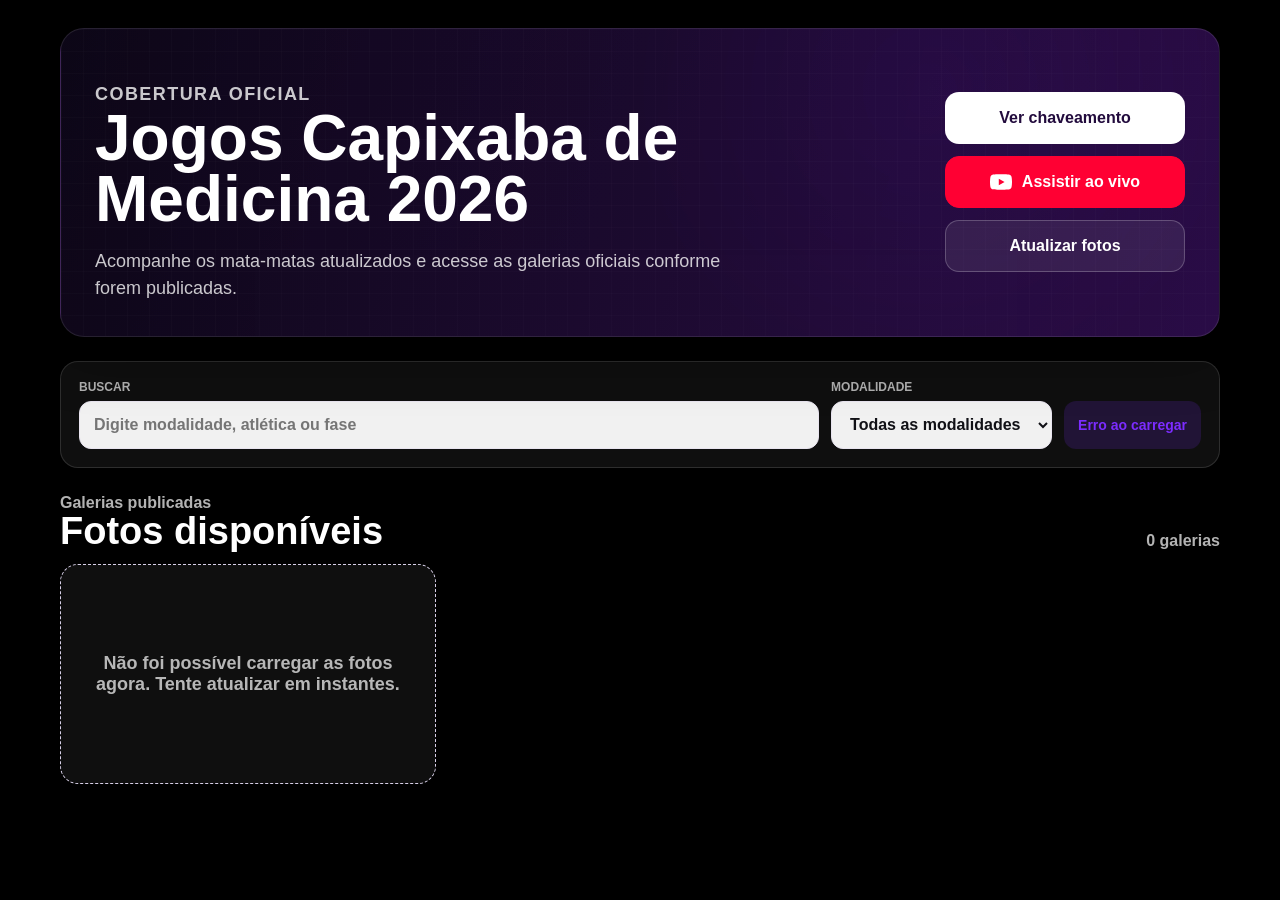
<file: site-oficial-jcm-2026.html>
<!doctype html>
<html lang="pt-BR">
<head>
  <meta charset="utf-8">
  <meta name="viewport" content="width=device-width, initial-scale=1">
  <title>JCM 2026 - Chaveamento e Fotos</title>
  <style>
    :root {
      --jcm-purple: #7c2cff;
      --jcm-purple-dark: #220b3d;
      --jcm-text: #111116;
      --jcm-muted: #686b78;
      --jcm-line: #e8e4ef;
      --jcm-card: #ffffff;
      --jcm-soft: #f6f1ff;
      --jcm-shadow: 0 18px 55px rgba(0, 0, 0, 0.35);
    }

    * {
      box-sizing: border-box;
    }

    html {
      width: 100%;
      background: #000;
      overflow-x: hidden;
      scrollbar-width: none;
    }

    html::-webkit-scrollbar,
    body::-webkit-scrollbar {
      width: 0;
      height: 0;
      display: none;
    }

    body {
      margin: 0;
      background: #000;
      color: #fff;
      font-family: Inter, Montserrat, Arial, sans-serif;
      overflow-x: hidden;
      -ms-overflow-style: none;
      scrollbar-width: none;
    }

    img,
    svg {
      max-width: 100%;
    }

    .jcm-page {
      width: min(1160px, calc(100% - 32px));
      margin: 0 auto;
      padding: 28px 0 48px;
      background: transparent;
    }

    .jcm-hero {
      position: relative;
      overflow: hidden;
      display: grid;
      grid-template-columns: 1fr auto;
      gap: 24px;
      align-items: center;
      min-height: 240px;
      padding: 34px;
      border-radius: 24px;
      color: #fff;
      background:
        linear-gradient(105deg, rgba(12, 7, 22, 0.92), rgba(45, 13, 75, 0.9)),
        radial-gradient(circle at 75% 20%, rgba(124, 44, 255, 0.55), transparent 34%),
        #150720;
      border: 1px solid rgba(255, 255, 255, 0.1);
      box-shadow: var(--jcm-shadow);
    }

    .jcm-hero::before {
      content: "";
      position: absolute;
      inset: 0;
      opacity: 0.2;
      background-image:
        linear-gradient(rgba(255,255,255,0.08) 1px, transparent 1px),
        linear-gradient(90deg, rgba(255,255,255,0.08) 1px, transparent 1px);
      background-size: 22px 22px;
      pointer-events: none;
    }

    .jcm-hero-content,
    .jcm-hero-actions {
      position: relative;
      z-index: 1;
      min-width: 0;
    }

    .jcm-brand-row {
      display: flex;
      flex-wrap: wrap;
      gap: 18px;
      align-items: center;
      margin-bottom: 26px;
    }

    .jcm-brand-logo {
      width: auto;
      max-width: 180px;
      height: 58px;
      object-fit: contain;
    }

    .jcm-brand-logo.jcm-mark {
      max-width: 82px;
    }

    .jcm-kicker {
      margin: 0 0 8px;
      color: rgba(255, 255, 255, 0.72);
      font-size: 13px;
      font-weight: 900;
      letter-spacing: 0.08em;
      text-transform: uppercase;
    }

    .jcm-hero h1 {
      margin: 0;
      max-width: 720px;
      font-size: clamp(34px, 5vw, 64px);
      line-height: 0.95;
      letter-spacing: 0;
    }

    .jcm-hero p {
      max-width: 640px;
      margin: 18px 0 0;
      color: rgba(255, 255, 255, 0.78);
      font-size: 18px;
      line-height: 1.5;
    }

    .jcm-hero-actions {
      display: grid;
      gap: 12px;
      min-width: 240px;
    }

    .jcm-button {
      display: inline-flex;
      min-height: 52px;
      align-items: center;
      justify-content: center;
      gap: 10px;
      padding: 0 22px;
      border: 1px solid rgba(255,255,255,0.22);
      border-radius: 14px;
      background: #fff;
      color: var(--jcm-purple-dark);
      font-size: 16px;
      font-weight: 900;
      text-decoration: none;
      cursor: pointer;
      transition: transform 0.18s ease, border-color 0.18s ease, background 0.18s ease;
    }

    .jcm-button svg {
      width: 22px;
      height: 22px;
      flex: 0 0 auto;
    }

    .jcm-button:hover {
      transform: translateY(-1px);
    }

    .jcm-button.secondary {
      background: rgba(255,255,255,0.08);
      color: #fff;
    }

    .jcm-button.youtube {
      background: #ff0033;
      color: #fff;
      border-color: #ff0033;
    }

    .jcm-toolbar {
      display: grid;
      grid-template-columns: 1fr auto auto;
      gap: 12px;
      align-items: end;
      margin: 24px 0 18px;
      padding: 18px;
      border: 1px solid var(--jcm-line);
      border-radius: 18px;
      background: rgba(255, 255, 255, 0.06);
      border-color: rgba(255, 255, 255, 0.13);
      box-shadow: 0 10px 28px rgba(0, 0, 0, 0.24);
    }

    .jcm-field {
      display: grid;
      gap: 7px;
      min-width: 0;
    }

    .jcm-field label {
      color: rgba(255, 255, 255, 0.68);
      font-size: 12px;
      font-weight: 900;
      text-transform: uppercase;
    }

    .jcm-field input,
    .jcm-field select {
      width: 100%;
      height: 48px;
      border: 1px solid var(--jcm-line);
      border-radius: 12px;
      padding: 0 14px;
      background: rgba(255, 255, 255, 0.94);
      color: var(--jcm-text);
      font: inherit;
      font-weight: 750;
    }

    .jcm-status {
      min-height: 48px;
      display: inline-flex;
      align-items: center;
      justify-content: center;
      padding: 0 14px;
      border-radius: 12px;
      background: rgba(124, 44, 255, 0.16);
      color: var(--jcm-purple);
      font-size: 14px;
      font-weight: 900;
      white-space: nowrap;
    }

    .jcm-section-title {
      display: flex;
      justify-content: space-between;
      gap: 16px;
      align-items: end;
      margin: 26px 0 14px;
    }

    .jcm-section-title h2 {
      margin: 0;
      font-size: clamp(26px, 3vw, 38px);
      line-height: 1;
      color: #fff;
    }

    .jcm-section-title span {
      color: rgba(255, 255, 255, 0.7);
      font-weight: 850;
    }

    .jcm-photo-grid {
      display: grid;
      grid-template-columns: repeat(3, minmax(0, 1fr));
      gap: 16px;
    }

    .jcm-photo-card {
      display: grid;
      gap: 14px;
      min-height: 220px;
      padding: 18px;
      border: 1px solid var(--jcm-line);
      border-radius: 18px;
      background: var(--jcm-card);
      color: var(--jcm-text);
      box-shadow: 0 16px 34px rgba(0, 0, 0, 0.28);
      min-width: 0;
    }

    .jcm-photo-top {
      display: flex;
      gap: 10px;
      align-items: flex-start;
      justify-content: flex-start;
    }

    .jcm-date-pill {
      display: inline-flex;
      align-items: center;
      min-height: 32px;
      padding: 0 12px;
      border-radius: 999px;
      background: var(--jcm-soft);
      color: var(--jcm-purple);
      font-size: 13px;
      font-weight: 950;
      white-space: nowrap;
    }

    .jcm-photo-card h3 {
      display: flex;
      gap: 10px;
      align-items: center;
      flex-wrap: wrap;
      margin: 0;
      font-size: 24px;
      line-height: 1.05;
    }

    .jcm-ok-pill {
      display: inline-flex;
      min-width: 40px;
      height: 28px;
      align-items: center;
      justify-content: center;
      border-radius: 999px;
      background: #17c964;
      color: #04140a;
      font-size: 13px;
      font-weight: 950;
      line-height: 1;
      flex: 0 0 auto;
    }

    .jcm-photo-meta {
      display: grid;
      gap: 5px;
      color: var(--jcm-muted);
      font-size: 14px;
      font-weight: 800;
    }

    .jcm-photo-teams {
      display: flex;
      align-items: center;
      justify-content: center;
      gap: 18px;
      min-height: 88px;
      margin: 0;
      color: var(--jcm-text);
      font-size: 28px;
      line-height: 1.25;
      font-weight: 950;
    }

    .jcm-gallery-logo {
      width: 94px;
      height: 82px;
      object-fit: contain;
      filter: drop-shadow(0 8px 10px rgba(0, 0, 0, 0.14));
    }

    .jcm-gallery-logo.small {
      width: 68px;
      height: 62px;
    }

    .jcm-logo-stack {
      display: flex;
      align-items: center;
      justify-content: center;
      gap: 6px;
      flex-wrap: wrap;
      max-width: 260px;
    }

    .jcm-card-actions {
      display: grid;
      grid-template-columns: 1fr auto;
      gap: 10px;
      align-self: end;
      min-width: 0;
    }

    .jcm-card-actions a,
    .jcm-card-actions button {
      min-height: 44px;
      border: 1px solid var(--jcm-line);
      border-radius: 12px;
      background: #fff;
      color: var(--jcm-purple-dark);
      font: inherit;
      font-weight: 950;
      text-decoration: none;
      cursor: pointer;
    }

    .jcm-card-actions a {
      display: inline-flex;
      align-items: center;
      justify-content: center;
      background: var(--jcm-purple);
      color: #fff;
      border-color: var(--jcm-purple);
    }

    .jcm-empty {
      display: grid;
      place-items: center;
      min-height: 220px;
      padding: 28px;
      border: 1px dashed #d8d0e8;
      border-radius: 18px;
      background: rgba(255, 255, 255, 0.06);
      color: rgba(255, 255, 255, 0.7);
      text-align: center;
      font-size: 18px;
      font-weight: 850;
    }

    .jcm-loading {
      animation: jcmPulse 1.1s ease-in-out infinite alternate;
    }

    @keyframes jcmPulse {
      from { opacity: 0.55; }
      to { opacity: 1; }
    }

    @media (max-width: 920px) {
      .jcm-hero,
      .jcm-toolbar {
        grid-template-columns: 1fr;
      }

      .jcm-photo-grid {
        grid-template-columns: repeat(2, minmax(0, 1fr));
      }

      .jcm-hero-actions {
        min-width: 0;
      }
    }

    @media (max-width: 640px) {
      .jcm-page {
        width: 100%;
        padding: 10px 10px 28px;
      }

      .jcm-hero {
        min-height: 0;
        padding: 20px 16px;
        border-radius: 18px;
      }

      .jcm-kicker {
        font-size: 11px;
        margin-bottom: 6px;
      }

      .jcm-hero h1 {
        font-size: 31px;
        line-height: 1;
      }

      .jcm-hero p {
        margin-top: 12px;
        font-size: 14px;
        line-height: 1.42;
      }

      .jcm-hero-actions {
        gap: 9px;
      }

      .jcm-button {
        width: 100%;
        min-height: 46px;
        padding: 0 14px;
        border-radius: 12px;
        font-size: 15px;
      }

      .jcm-toolbar {
        gap: 10px;
        margin: 14px 0 18px;
        padding: 12px;
        border-radius: 16px;
      }

      .jcm-field input,
      .jcm-field select,
      .jcm-status {
        height: 44px;
        min-height: 44px;
        font-size: 14px;
      }

      .jcm-section-title {
        display: grid;
        gap: 6px;
        margin: 20px 0 12px;
      }

      .jcm-section-title h2 {
        font-size: 31px;
      }

      .jcm-section-title span {
        font-size: 14px;
      }

      .jcm-photo-grid {
        grid-template-columns: 1fr;
        gap: 12px;
      }

      .jcm-photo-card {
        min-height: 0;
        gap: 11px;
        padding: 14px;
        border-radius: 16px;
      }

      .jcm-date-pill {
        min-height: 28px;
        padding: 0 10px;
        font-size: 12px;
      }

      .jcm-photo-card h3 {
        gap: 8px;
        font-size: 20px;
      }

      .jcm-ok-pill {
        min-width: 34px;
        height: 24px;
        font-size: 11px;
      }

      .jcm-photo-teams {
        gap: 10px;
        min-height: 68px;
        font-size: 22px;
      }

      .jcm-gallery-logo {
        width: 74px;
        height: 64px;
      }

      .jcm-gallery-logo.small {
        width: 45px;
        height: 42px;
      }

      .jcm-logo-stack {
        gap: 4px;
        max-width: 100%;
      }

      .jcm-card-actions {
        grid-template-columns: 1fr 88px;
        gap: 8px;
      }

      .jcm-card-actions a,
      .jcm-card-actions button {
        min-height: 42px;
        border-radius: 11px;
        font-size: 14px;
      }
    }

    @media (max-width: 380px) {
      .jcm-page {
        padding-left: 8px;
        padding-right: 8px;
      }

      .jcm-hero h1 {
        font-size: 28px;
      }

      .jcm-photo-card h3 {
        font-size: 18px;
      }

      .jcm-gallery-logo {
        width: 66px;
        height: 58px;
      }

      .jcm-gallery-logo.small {
        width: 39px;
        height: 37px;
      }

      .jcm-card-actions {
        grid-template-columns: 1fr;
      }
    }
  </style>
</head>
<body>
  <main id="jcm2026" class="jcm-page">
    <section class="jcm-hero" aria-label="Jogos Capixaba de Medicina 2026">
      <div class="jcm-hero-content">
        <p class="jcm-kicker">Cobertura oficial</p>
        <h1>Jogos Capixaba de Medicina 2026</h1>
        <p>Acompanhe os mata-matas atualizados e acesse as galerias oficiais conforme forem publicadas.</p>
      </div>
      <div class="jcm-hero-actions">
        <a class="jcm-button" href="https://jogos.lotusformaturas.com/chaveamento" target="_blank" rel="noopener">Ver chaveamento</a>
        <a class="jcm-button youtube" href="https://www.youtube.com/@lotusformaturas" target="_blank" rel="noopener">
          <svg viewBox="0 0 24 24" aria-hidden="true">
            <path fill="currentColor" d="M23.5 6.2a3 3 0 0 0-2.1-2.1C19.5 3.6 12 3.6 12 3.6s-7.5 0-9.4.5A3 3 0 0 0 .5 6.2 31 31 0 0 0 0 12a31 31 0 0 0 .5 5.8 3 3 0 0 0 2.1 2.1c1.9.5 9.4.5 9.4.5s7.5 0 9.4-.5a3 3 0 0 0 2.1-2.1A31 31 0 0 0 24 12a31 31 0 0 0-.5-5.8ZM9.6 15.6V8.4L15.9 12l-6.3 3.6Z"/>
          </svg>
          Assistir ao vivo
        </a>
        <button class="jcm-button secondary" type="button" data-refresh>Atualizar fotos</button>
      </div>
    </section>

    <section class="jcm-toolbar" aria-label="Filtros das galerias">
      <div class="jcm-field">
        <label for="jcmSearch">Buscar</label>
        <input id="jcmSearch" type="search" placeholder="Digite modalidade, atlética ou fase">
      </div>
      <div class="jcm-field">
        <label for="jcmModality">Modalidade</label>
        <select id="jcmModality">
          <option value="all">Todas as modalidades</option>
        </select>
      </div>
      <div class="jcm-status" data-status>Carregando...</div>
    </section>

    <section class="jcm-section-title">
      <div>
        <span>Galerias publicadas</span>
        <h2>Fotos disponíveis</h2>
      </div>
      <span data-count>0 galerias</span>
    </section>

    <section id="jcmPhotos" class="jcm-photo-grid" aria-live="polite">
      <div class="jcm-empty jcm-loading">Buscando fotos publicadas...</div>
    </section>
  </main>

  <script>
    (() => {
      const API_URL = "https://script.google.com/macros/s/AKfycbzF1MGAmojETsvqyoxybuBjDN3FRh4ivw785S1B9omphFuQ5Uuq8nrxla8SgHDedundxg/exec";
      const root = document.querySelector("#jcm2026");
      const photosEl = root.querySelector("#jcmPhotos");
      const searchEl = root.querySelector("#jcmSearch");
      const modalityEl = root.querySelector("#jcmModality");
      const statusEl = root.querySelector("[data-status]");
      const countEl = root.querySelector("[data-count]");
      const refreshButtons = root.querySelectorAll("[data-refresh]");
      let photoRows = [];

      function sendEmbedHeight() {
        window.requestAnimationFrame(() => {
          window.parent?.postMessage({
            type: "jcm-2026-height",
            height: Math.ceil(document.documentElement.scrollHeight)
          }, "*");
        });
      }

      const TEAM_LOGOS = {
        "multivix vitoria": "https://jcm-cobertura.vercel.app/multivix-vitoria.png",
        "multivix vitória": "https://jcm-cobertura.vercel.app/multivix-vitoria.png",
        "multivix cachoeiro": "https://jcm-cobertura.vercel.app/multivix-cachoeiro.png",
        "ufes": "https://jcm-cobertura.vercel.app/ufes.png",
        "emescam": "https://jcm-cobertura.vercel.app/emescam.png",
        "uvv": "https://jcm-cobertura.vercel.app/uvv.png",
        "unesc": "https://jcm-cobertura.vercel.app/unesc.png"
      };

      const fieldAliases = {
        id: ["ID", "Id"],
        date: ["Data"],
        day: ["Dia"],
        time: ["Horário", "HorÃ¡rio"],
        venue: ["Local"],
        modality: ["Modalidade"],
        phase: ["Fase"],
        type: ["Tipo"],
        notes: ["ObservaÃ§Ãµes", "Observações"],
        teamA: ["Equipe A"],
        teamB: ["Equipe B"],
        scoreA: ["Placar A"],
        scoreB: ["Placar B"],
        editedPhotosUrl: ["Link fotos editadas", "Link Fotos Editadas", "Fotos editadas", "Link fotos"],
        status: ["Status"],
        finalized: ["Finalizada"],
        started: ["InÃ­cio feito", "Início feito"],
        startArtDone: ["Arte inÃ­cio feita", "Arte início feita"],
        resultArtDone: ["Arte resultado feita"],
        originalPhotosSent: ["Originais enviadas"],
        selectionDone: ["SeleÃ§Ã£o feita", "Seleção feita"],
        editingDone: ["EdiÃ§Ã£o feita", "Edição feita"],
        reviewDone: ["ConferÃªncia feita", "Conferência feita"],
        editedPhotosDone: ["Fotos editadas feitas"]
      };

      function get(row, key) {
        const aliases = fieldAliases[key] || [key];
        for (const alias of aliases) {
          if (row[alias] != null && String(row[alias]).trim() !== "") return String(row[alias]).trim();
        }
        return "";
      }

      function escapeHtml(value) {
        return String(value ?? "")
          .replaceAll("&", "&amp;")
          .replaceAll("<", "&lt;")
          .replaceAll(">", "&gt;")
          .replaceAll('"', "&quot;")
          .replaceAll("'", "&#039;");
      }

      function normalizeText(value) {
        return String(value || "")
          .normalize("NFD")
          .replace(/[\u0300-\u036f]/g, "")
          .toLowerCase();
      }

      function shortDate(value) {
        const text = String(value || "");
        const iso = text.match(/^(\d{4})-(\d{2})-(\d{2})/);
        if (iso) return `${iso[3]}/${iso[2]}`;
        return text.slice(0, 5) || "-";
      }

      function cleanTeam(value) {
        return value || "A definir";
      }

      function teamLogo(team) {
        return TEAM_LOGOS[normalizeText(team)];
      }

      function logoImg(team, className = "") {
        const logo = teamLogo(team);
        if (!logo) return "";
        return `<img class="jcm-gallery-logo ${className}" src="${escapeHtml(logo)}" alt="${escapeHtml(team)}">`;
      }

      function teamsVisual(row) {
        const teamA = get(row, "teamA");
        const teamB = get(row, "teamB");
        const logoA = logoImg(teamA);
        const logoB = logoImg(teamB);
        if (logoA || logoB) {
          return `${logoA || `<strong>${escapeHtml(cleanTeam(teamA))}</strong>`}<span>x</span>${logoB || `<strong>${escapeHtml(cleanTeam(teamB))}</strong>`}`;
        }
        const notes = get(row, "notes");
        if (/todas as atl/i.test(notes)) {
          const allLogos = ["Multivix Vitória", "Multivix Cachoeiro", "UFES", "EMESCAM", "UVV", "UNESC"]
            .map((team) => logoImg(team, "small"))
            .join("");
          return `<span class="jcm-logo-stack">${allLogos}</span>`;
        }
        return `<strong>${escapeHtml(get(row, "type") === "Evento" ? "Evento geral" : "Equipes a definir")}</strong>`;
      }

      function scoreLabel(row) {
        const scoreA = get(row, "scoreA");
        const scoreB = get(row, "scoreB");
        return scoreA !== "" && scoreB !== "" ? `Placar: ${scoreA} x ${scoreB}` : "Fotos publicadas";
      }

      function isReleasedPhotoRow(row) {
        const url = get(row, "editedPhotosUrl");
        return /^https?:\/\//i.test(url) && !url.includes("...");
      }

      function isTrue(value) {
        const text = normalizeText(value).trim();
        return value === true || ["true", "sim", "ok", "1"].includes(text);
      }

      function isCoverageFinished(row) {
        if (isTrue(get(row, "editedPhotosDone"))) return true;
        if (isTrue(get(row, "finalized"))) return true;
        const status = normalizeText(get(row, "status"));
        if (status === "finalizada") return true;
        const requiredChecks = [
          "started",
          "startArtDone",
          "resultArtDone",
          "originalPhotosSent",
          "selectionDone",
          "editingDone",
          "reviewDone",
          "editedPhotosDone"
        ];
        return requiredChecks.every((field) => isTrue(get(row, field)));
      }

      function isPublishedPhotoRow(row) {
        return isReleasedPhotoRow(row) && isCoverageFinished(row);
      }

      function rowSearchText(row) {
        return normalizeText([
          get(row, "date"),
          get(row, "day"),
          get(row, "time"),
          get(row, "venue"),
          get(row, "modality"),
          get(row, "phase"),
          get(row, "teamA"),
          get(row, "teamB"),
          get(row, "status")
        ].join(" "));
      }

      function sortRows(rows) {
        return [...rows].sort((a, b) => {
          const aKey = `${get(a, "date")} ${get(a, "time")} ${get(a, "modality")}`;
          const bKey = `${get(b, "date")} ${get(b, "time")} ${get(b, "modality")}`;
          return aKey.localeCompare(bKey, "pt-BR", { numeric: true });
        });
      }

      function populateModalities(rows) {
        const current = modalityEl.value || "all";
        const modalities = [...new Set(rows.map((row) => get(row, "modality")).filter(Boolean))]
          .sort((a, b) => a.localeCompare(b, "pt-BR"));
        modalityEl.innerHTML = [
          `<option value="all">Todas as modalidades</option>`,
          ...modalities.map((item) => `<option value="${escapeHtml(item)}">${escapeHtml(item)}</option>`)
        ].join("");
        modalityEl.value = modalities.includes(current) ? current : "all";
      }

      function filteredRows() {
        const query = normalizeText(searchEl.value);
        const modality = modalityEl.value;
        return photoRows.filter((row) => {
          const matchSearch = !query || rowSearchText(row).includes(query);
          const matchModality = modality === "all" || get(row, "modality") === modality;
          return matchSearch && matchModality;
        });
      }

      function renderPhotos() {
        const rows = filteredRows();
        countEl.textContent = `${rows.length} ${rows.length === 1 ? "galeria" : "galerias"}`;

        if (!rows.length) {
          photosEl.innerHTML = `<div class="jcm-empty">Nenhuma galeria disponível nesse filtro ainda.</div>`;
          sendEmbedHeight();
          return;
        }

        photosEl.innerHTML = rows.map((row) => {
          const url = get(row, "editedPhotosUrl");
          const date = shortDate(get(row, "date"));
          const day = get(row, "day");
          const modality = get(row, "modality");
          const dateText = [day, date].filter(Boolean).join(" - ");

          return `
            <article class="jcm-photo-card">
              <div class="jcm-photo-top">
                <span class="jcm-date-pill">${escapeHtml(dateText || date)}</span>
              </div>
              <div>
                <h3><span class="jcm-ok-pill">OK</span>${escapeHtml(modality || "JCM 2026")}</h3>
              </div>
              <div class="jcm-photo-teams">${teamsVisual(row)}</div>
              <div class="jcm-card-actions">
                <a href="${escapeHtml(url)}" target="_blank" rel="noopener">Ver fotos</a>
                <button type="button" data-copy="${escapeHtml(url)}">Copiar</button>
              </div>
            </article>
          `;
        }).join("");
        sendEmbedHeight();
      }

      async function loadPhotos() {
        statusEl.textContent = "Atualizando...";
        statusEl.classList.add("jcm-loading");
        try {
          const response = await fetch(`${API_URL}?action=list&t=${Date.now()}`);
          const payload = await response.json();
          if (!payload.ok) throw new Error(payload.error || "Erro ao carregar fotos");
          photoRows = sortRows((payload.rows || []).filter(isPublishedPhotoRow));
          populateModalities(photoRows);
          renderPhotos();
          statusEl.textContent = `Atualizado ${new Date().toLocaleTimeString("pt-BR", { hour: "2-digit", minute: "2-digit" })}`;
        } catch (error) {
          photosEl.innerHTML = `<div class="jcm-empty">Não foi possível carregar as fotos agora. Tente atualizar em instantes.</div>`;
          statusEl.textContent = "Erro ao carregar";
        } finally {
          statusEl.classList.remove("jcm-loading");
          sendEmbedHeight();
        }
      }

      root.addEventListener("click", async (event) => {
        const copy = event.target.closest("[data-copy]");
        if (!copy) return;
        try {
          await navigator.clipboard.writeText(copy.dataset.copy);
          copy.textContent = "Copiado";
          window.setTimeout(() => { copy.textContent = "Copiar"; }, 1400);
        } catch {
          window.prompt("Copie o link das fotos:", copy.dataset.copy);
        }
      });

      searchEl.addEventListener("input", renderPhotos);
      modalityEl.addEventListener("change", renderPhotos);
      window.addEventListener("load", sendEmbedHeight);
      window.addEventListener("resize", sendEmbedHeight);
      refreshButtons.forEach((button) => button.addEventListener("click", loadPhotos));
      loadPhotos();
    })();
  </script>
</body>
</html>
</file>
